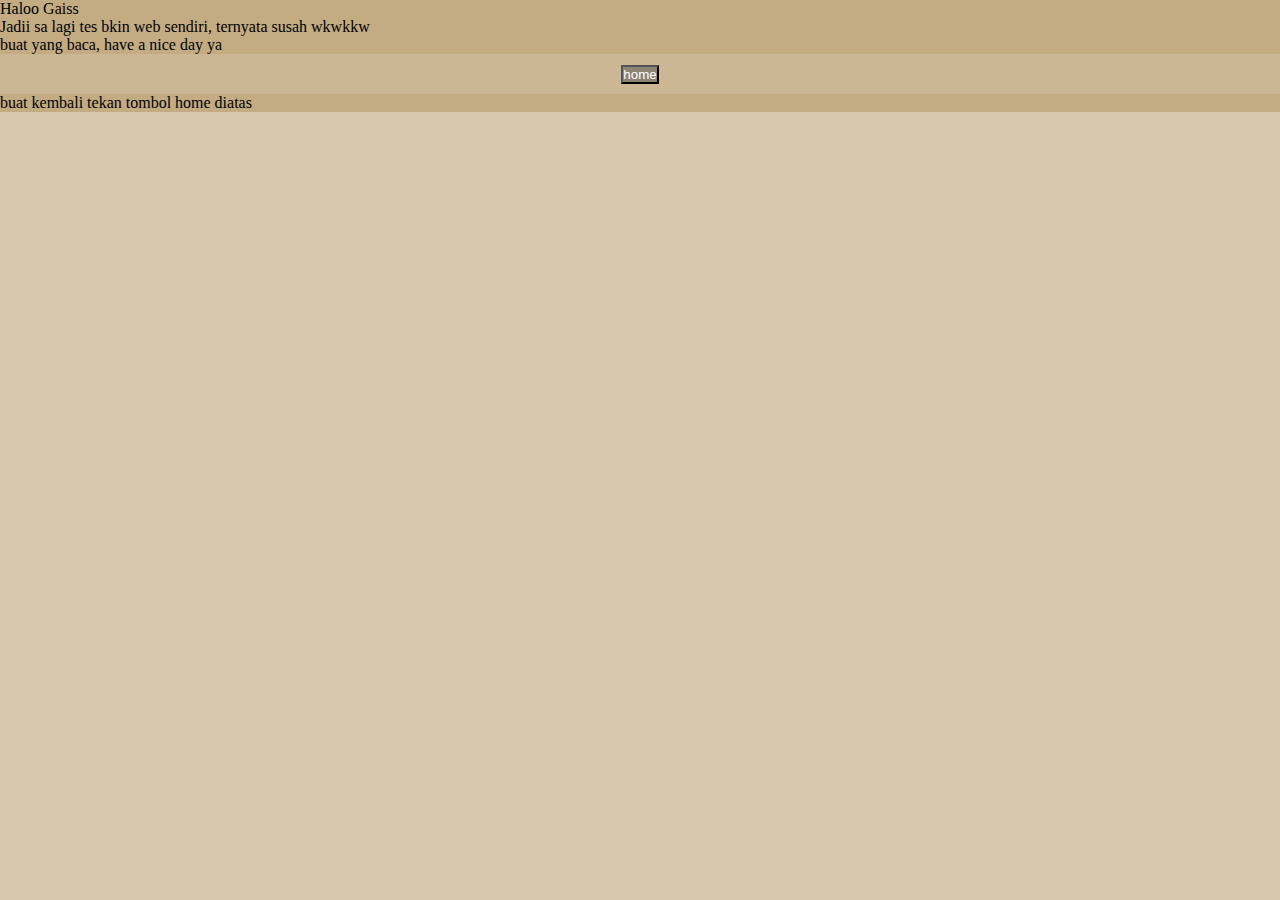
<file: about.html>
<html>
  <head>
    <title>Web nya ray</title>
    <link rel="stylesheet" href="about.css" />
  </head>
  <body>
    <div class="pesan">
    <p>Haloo Gaiss</p>
    <p>Jadii sa lagi tes bkin web sendiri, ternyata susah wkwkkw</p>
    <p>buat yang baca, have a nice day ya</p>
    </div>
    <div class="box-button">
      <button class="button">
       <a href="index.html">home</a>
      </button>
    </div>
    <div>
      <p>buat kembali tekan tombol home diatas</p>
    </div>
  </body>
</html>
</file>
<file: about.css>
*,
html{
  background-color: #ad8e5649;
  margin: 0px;
  padding: 0px;
}

.box-button{
width:100%;
height: 40px;
display: flex;
justify-content: center;
align-items: center;
}

.button{
background-color: grey;
color: white;
display: flex;
justify-items: center;
align-items: center;
}

a{
  text-decoration: none;
  color: white;
}

.pesan{
}
</file>
